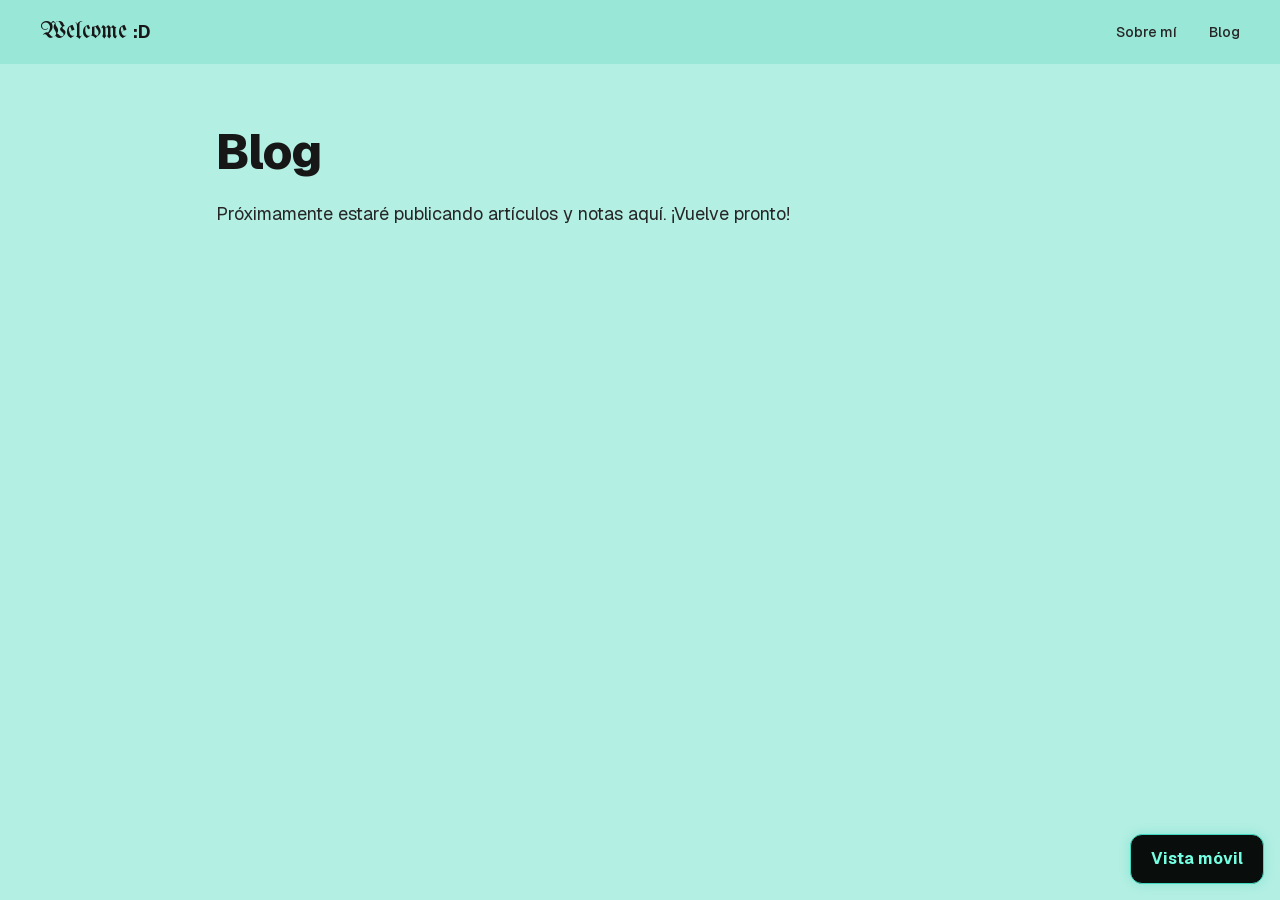
<file: blog.html>
<!DOCTYPE html><html lang="es" class="geist_9c6cb61b-module__8NX9hq__variable unifrakturmaguntia_8bd4409c-module__Z-OPrG__variable bg-page"><head><meta charSet="utf-8"/><meta name="viewport" content="width=device-width"/><link rel="preload" href="/_next/static/media/40a3cd74afdfe30c-s.p.1dczacay52j98.woff2" as="font" crossorigin="" type="font/woff2"/><link rel="preload" href="/_next/static/media/caa3a2e1cccd8315-s.p.0wgildi0cnwt9.woff2" as="font" crossorigin="" type="font/woff2"/><link rel="stylesheet" href="/_next/static/chunks/1yvqm20zkevw1.css" data-precedence="next"/><link rel="preload" as="script" fetchPriority="low" href="/_next/static/chunks/310vm2bl3xxpt.js"/><script src="/_next/static/chunks/19mx3mg6lkumu.js" async=""></script><script src="/_next/static/chunks/08ttfj81-47mu.js" async=""></script><script src="/_next/static/chunks/33lvy7m3xh_8r.js" async=""></script><script src="/_next/static/chunks/turbopack-1oxxg6ndri9p_.js" async=""></script><script src="/_next/static/chunks/0grq7ispwfd-9.js" async="" crossorigin=""></script><script src="/_next/static/chunks/22i43cg4l4-dq.js" async="" crossorigin=""></script><meta name="theme-color" content="white" media="(prefers-color-scheme: light)"/><meta name="theme-color" content="black" media="(prefers-color-scheme: dark)"/><meta name="color-scheme" content="light dark"/><title>xonny</title><meta name="description" content="✦BiEnVeNIIdØS✦ yey! SØy xonny /ᐠ &gt; ˕ &lt;マ Esta PáGina Está hecha con mucho aෆor, espero te guste...&lt;3, si leiste esto te deseo enserio lo mejorrr :3  tambien uso el nick xonnysss porque otras paginas tienen ocupando mi nick :("/><link rel="icon" href="/icon.svg"/><link rel="apple-touch-icon" href="/icon.svg"/><meta name="next-size-adjust" content=""/><script src="/_next/static/chunks/0cz1d0mv5g_q7.js" noModule=""></script></head><body class="font-sans antialiased"><div hidden=""><!--$--><!--/$--></div><main class="relative min-h-screen bg-page text-neutral-900"><header class="absolute inset-x-0 top-0 z-20 bg-page-header/90 backdrop-blur-sm"><div class="mx-auto flex h-16 max-w-[1512px] items-center justify-between px-6 md:px-10"><a class="flex items-center text-neutral-900 transition-opacity hover:opacity-80" href="/"><span class="font-gothic text-2xl">Welcome</span><span class="font-sans text-lg font-bold ml-1.5">:D</span></a><nav class="flex items-center gap-5 md:gap-8 font-medium"><a class="text-sm text-neutral-800 transition-colors hover:text-neutral-950" href="/sobre-mi">Sobre mí</a><a class="text-sm text-neutral-800 transition-colors hover:text-neutral-950" href="/blog">Blog</a></nav></div></header><div class="mx-auto max-w-4xl px-6 pt-32 pb-20"><h1 class="text-4xl font-extrabold tracking-tight md:text-5xl">Blog</h1><p class="mt-6 text-lg text-neutral-800">Próximamente estaré publicando artículos y notas aquí. ¡Vuelve pronto!</p></div></main><!--$--><!--/$--><button type="button" aria-label="Usar vista móvil" aria-pressed="false" class="
        fixed bottom-4 right-4 z-50
        origin-bottom-right
        rounded-xl border border-[#40d9c0]
        bg-black/95 px-5 py-3
        text-base font-bold text-[#75ffe2]
        shadow-[0_0_12px_#40d9c066]
        focus-visible:outline-2
        focus-visible:outline-offset-4
        focus-visible:outline-[#40d9c0]
        [@media(pointer:coarse)]:scale-[3]
      ">Vista móvil</button><script src="/_next/static/chunks/310vm2bl3xxpt.js" id="_R_" async=""></script><script>(self.__next_f=self.__next_f||[]).push([0])</script><script>self.__next_f.push([1,"1:\"$Sreact.fragment\"\n2:I[39756,[\"/_next/static/chunks/0grq7ispwfd-9.js\"],\"default\"]\n3:I[37457,[\"/_next/static/chunks/0grq7ispwfd-9.js\"],\"default\"]\n4:I[18401,[\"/_next/static/chunks/0grq7ispwfd-9.js\"],\"ViewModeToggle\"]\n5:I[22016,[\"/_next/static/chunks/0grq7ispwfd-9.js\",\"/_next/static/chunks/22i43cg4l4-dq.js\"],\"\"]\n6:I[97367,[\"/_next/static/chunks/0grq7ispwfd-9.js\"],\"OutletBoundary\"]\n7:\"$Sreact.suspense\"\na:I[97367,[\"/_next/static/chunks/0grq7ispwfd-9.js\"],\"ViewportBoundary\"]\nc:I[97367,[\"/_next/static/chunks/0grq7ispwfd-9.js\"],\"MetadataBoundary\"]\ne:I[68027,[\"/_next/static/chunks/0grq7ispwfd-9.js\"],\"default\",1]\n:HL[\"/_next/static/chunks/1yvqm20zkevw1.css\",\"style\"]\n:HL[\"/_next/static/media/40a3cd74afdfe30c-s.p.1dczacay52j98.woff2\",\"font\",{\"crossOrigin\":\"\",\"type\":\"font/woff2\"}]\n:HL[\"/_next/static/media/caa3a2e1cccd8315-s.p.0wgildi0cnwt9.woff2\",\"font\",{\"crossOrigin\":\"\",\"type\":\"font/woff2\"}]\n9:X\n0:{\"P\":null,\"c\":[\"\",\"blog\"],\"q\":\"\",\"i\":false,\"f\":[[[\"\",{\"children\":[\"blog\",{\"children\":[\"__PAGE__\",{},\"$undefined\",\"$undefined\",4608]},\"$undefined\",\"$undefined\",4608]},\"$undefined\",\"$undefined\",4624],[[\"$\",\"$1\",\"c\",{\"children\":[[[\"$\",\"link\",\"0\",{\"rel\":\"stylesheet\",\"href\":\"/_next/static/chunks/1yvqm20zkevw1.css\",\"precedence\":\"next\",\"crossOrigin\":\"$undefined\",\"nonce\":\"$undefined\"}],[\"$\",\"script\",\"script-0\",{\"src\":\"/_next/static/chunks/0grq7ispwfd-9.js\",\"async\":true,\"nonce\":\"$undefined\"}]],[\"$\",\"html\",null,{\"lang\":\"es\",\"className\":\"geist_9c6cb61b-module__8NX9hq__variable unifrakturmaguntia_8bd4409c-module__Z-OPrG__variable bg-page\",\"children\":[\"$\",\"body\",null,{\"className\":\"font-sans antialiased\",\"children\":[[\"$\",\"$L2\",null,{\"parallelRouterKey\":\"children\",\"error\":\"$undefined\",\"errorStyles\":\"$undefined\",\"errorScripts\":\"$undefined\",\"template\":[\"$\",\"$L3\",null,{}],\"templateStyles\":\"$undefined\",\"templateScripts\":\"$undefined\",\"notFound\":[[[\"$\",\"title\",null,{\"children\":\"404: This page could not be found.\"}],[\"$\",\"div\",null,{\"style\":{\"fontFamily\":\"system-ui,\\\"Segoe UI\\\",Roboto,Helvetica,Arial,sans-serif,\\\"Apple Color Emoji\\\",\\\"Segoe UI Emoji\\\"\",\"height\":\"100vh\",\"textAlign\":\"center\",\"display\":\"flex\",\"flexDirection\":\"column\",\"alignItems\":\"center\",\"justifyContent\":\"center\"},\"children\":[\"$\",\"div\",null,{\"children\":[[\"$\",\"style\",null,{\"dangerouslySetInnerHTML\":{\"__html\":\"body{color:#000;background:#fff;margin:0}.next-error-h1{border-right:1px solid rgba(0,0,0,.3)}@media (prefers-color-scheme:dark){body{color:#fff;background:#000}.next-error-h1{border-right:1px solid rgba(255,255,255,.3)}}\"}}],[\"$\",\"h1\",null,{\"className\":\"next-error-h1\",\"style\":{\"display\":\"inline-block\",\"margin\":\"0 20px 0 0\",\"padding\":\"0 23px 0 0\",\"fontSize\":24,\"fontWeight\":500,\"verticalAlign\":\"top\",\"lineHeight\":\"49px\"},\"children\":404}],[\"$\",\"div\",null,{\"style\":{\"display\":\"inline-block\"},\"children\":[\"$\",\"h2\",null,{\"style\":{\"fontSize\":14,\"fontWeight\":400,\"lineHeight\":\"49px\",\"margin\":0},\"children\":\"This page could not be found.\"}]}]]}]}]],[]],\"forbidden\":\"$undefined\",\"unauthorized\":\"$undefined\"}],[\"$\",\"$L4\",null,{}]]}]}]]}],{\"children\":[[\"$\",\"$1\",\"c\",{\"children\":[null,[\"$\",\"$L2\",null,{\"parallelRouterKey\":\"children\",\"error\":\"$undefined\",\"errorStyles\":\"$undefined\",\"errorScripts\":\"$undefined\",\"template\":[\"$\",\"$L3\",null,{}],\"templateStyles\":\"$undefined\",\"templateScripts\":\"$undefined\",\"notFound\":\"$undefined\",\"forbidden\":\"$undefined\",\"unauthorized\":\"$undefined\"}]]}],{\"children\":[[\"$\",\"$1\",\"c\",{\"children\":[[\"$\",\"main\",null,{\"className\":\"relative min-h-screen bg-page text-neutral-900\",\"children\":[[\"$\",\"header\",null,{\"className\":\"absolute inset-x-0 top-0 z-20 bg-page-header/90 backdrop-blur-sm\",\"children\":[\"$\",\"div\",null,{\"className\":\"mx-auto flex h-16 max-w-[1512px] items-center justify-between px-6 md:px-10\",\"children\":[[\"$\",\"$L5\",null,{\"href\":\"/\",\"className\":\"flex items-center text-neutral-900 transition-opacity hover:opacity-80\",\"children\":[[\"$\",\"span\",null,{\"className\":\"font-gothic text-2xl\",\"children\":\"Welcome\"}],[\"$\",\"span\",null,{\"className\":\"font-sans text-lg font-bold ml-1.5\",\"children\":\":D\"}]]}],[\"$\",\"nav\",null,{\"className\":\"flex items-center gap-5 md:gap-8 font-medium\",\"children\":[[\"$\",\"$L5\",null,{\"href\":\"/sobre-mi\",\"className\":\"text-sm text-neutral-800 transition-colors hover:text-neutral-950\",\"children\":\"Sobre mí\"}],[\"$\",\"$L5\",null,{\"href\":\"/blog\",\"className\":\"text-sm text-neutral-800 transition-colors hover:text-neutral-950\",\"children\":\"Blog\"}]]}]]}]}],[\"$\",\"div\",null,{\"className\":\"mx-auto max-w-4xl px-6 pt-32 pb-20\",\"children\":[[\"$\",\"h1\",null,{\"className\":\"text-4xl font-extrabold tracking-tight md:text-5xl\",\"children\":\"Blog\"}],[\"$\",\"p\",null,{\"className\":\"mt-6 text-lg text-neutral-800\",\"children\":\"Próximamente estaré publicando artículos y notas aquí. ¡Vuelve pronto!\"}]]}]]}],[[\"$\",\"script\",\"script-0\",{\"src\":\"/_next/static/chunks/22i43cg4l4-dq.js\",\"async\":true,\"nonce\":\"$undefined\"}]],[\"$\",\"$L6\",null,{\"children\":[\"$\",\"$7\",null,{\"name\":\"Next.MetadataOutlet\",\"children\":\"$@8\"}]}]]}],{},null,false,null]},null,false,\"$9\"]},null,false,null],[\"$\",\"$1\",\"h\",{\"children\":[null,[\"$\",\"$La\",null,{\"children\":\"$Lb\"}],[\"$\",\"div\",null,{\"hidden\":true,\"children\":[\"$\",\"$Lc\",null,{\"children\":[\"$\",\"$7\",null,{\"name\":\"Next.Metadata\",\"children\":\"$Ld\"}]}]}],[\"$\",\"meta\",null,{\"name\":\"next-size-adjust\",\"content\":\"\"}]]}],false]],\"m\":\"$undefined\",\"G\":[\"$e\",[[\"$\",\"link\",\"0\",{\"rel\":\"stylesheet\",\"href\":\"/_next/static/chunks/1yvqm20zkevw1.css\",\"precedence\":\"next\",\"crossOrigin\":\"$undefined\",\"nonce\":\"$undefined\"}]]],\"S\":true,\"h\":null,\"r\":\"$undefined\",\"s\":\"$undefined\",\"a\":\"$undefined\",\"l\":\"$undefined\",\"p\":\"$undefined\",\"d\":\"$undefined\",\"b\":\"sEh90K1gGsd-sRKu5Zlfh\"}\n9:C\nb:[[\"$\",\"meta\",\"0\",{\"charSet\":\"utf-8\"}],[\"$\",\"meta\",\"1\",{\"name\":\"viewport\",\"content\":\"width=device-width\"}],[\"$\",\"meta\",\"2\",{\"name\":\"theme-color\",\"content\":\"white\",\"media\":\"(prefers-color-scheme: light)\"}],[\"$\",\"meta\",\"3\",{\"name\":\"theme-color\",\"content\":\"black\",\"media\":\"(prefers-color-scheme: dark)\"}],[\"$\",\"meta\",\"4\",{\"name\":\"color-scheme\",\"content\":\"light dark\"}]]\nf:I[27201,[\"/_next/static/chunks/0grq7ispwfd-9.js\"],\"IconMark\"]\n8:null\nd:[[\"$\",\"title\",\"0\",{\"children\":\"xonny\"}],[\"$\",\"meta\",\"1\",{\"name\":\"description\",\"content\":\"✦BiEnVeNIIdØS✦ yey! SØy xonny /ᐠ \u003e ˕ \u003cマ Esta PáGina Está hecha con mucho aෆor, espero te guste...\u003c3, si leiste esto te deseo enserio lo mejorrr :3  tambien uso el nick xonnysss porque otras paginas tienen ocupando mi nick :(\"}],[\"$\",\"link\",\"2\",{\"rel\":\"icon\",\"href\":\"/icon.svg\"}],[\"$\",\"link\",\"3\",{\"rel\":\"apple-touch-icon\",\"href\":\"/icon.svg\"}],[\"$\",\"$Lf\",\"4\",{}]]\n"])</script></body></html>
</file>
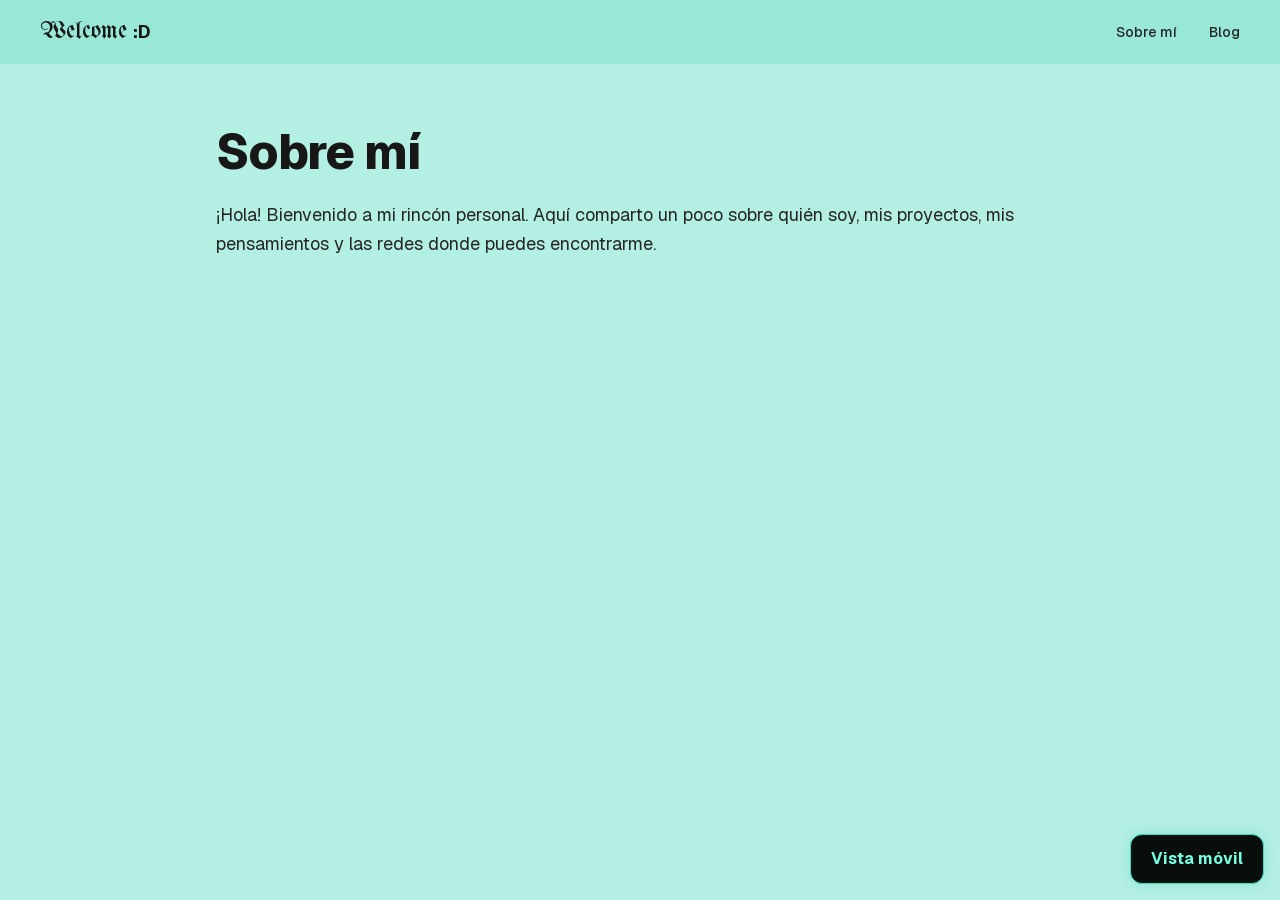
<file: sobre-mi.html>
<!DOCTYPE html><html lang="es" class="geist_9c6cb61b-module__8NX9hq__variable unifrakturmaguntia_8bd4409c-module__Z-OPrG__variable bg-page"><head><meta charSet="utf-8"/><meta name="viewport" content="width=device-width"/><link rel="preload" href="/_next/static/media/40a3cd74afdfe30c-s.p.1dczacay52j98.woff2" as="font" crossorigin="" type="font/woff2"/><link rel="preload" href="/_next/static/media/caa3a2e1cccd8315-s.p.0wgildi0cnwt9.woff2" as="font" crossorigin="" type="font/woff2"/><link rel="stylesheet" href="/_next/static/chunks/1yvqm20zkevw1.css" data-precedence="next"/><link rel="preload" as="script" fetchPriority="low" href="/_next/static/chunks/310vm2bl3xxpt.js"/><script src="/_next/static/chunks/19mx3mg6lkumu.js" async=""></script><script src="/_next/static/chunks/08ttfj81-47mu.js" async=""></script><script src="/_next/static/chunks/33lvy7m3xh_8r.js" async=""></script><script src="/_next/static/chunks/turbopack-1oxxg6ndri9p_.js" async=""></script><script src="/_next/static/chunks/0grq7ispwfd-9.js" async="" crossorigin=""></script><script src="/_next/static/chunks/22i43cg4l4-dq.js" async="" crossorigin=""></script><meta name="theme-color" content="white" media="(prefers-color-scheme: light)"/><meta name="theme-color" content="black" media="(prefers-color-scheme: dark)"/><meta name="color-scheme" content="light dark"/><title>xonny</title><meta name="description" content="✦BiEnVeNIIdØS✦ yey! SØy xonny /ᐠ &gt; ˕ &lt;マ Esta PáGina Está hecha con mucho aෆor, espero te guste...&lt;3, si leiste esto te deseo enserio lo mejorrr :3  tambien uso el nick xonnysss porque otras paginas tienen ocupando mi nick :("/><link rel="icon" href="/icon.svg"/><link rel="apple-touch-icon" href="/icon.svg"/><meta name="next-size-adjust" content=""/><script src="/_next/static/chunks/0cz1d0mv5g_q7.js" noModule=""></script></head><body class="font-sans antialiased"><div hidden=""><!--$--><!--/$--></div><main class="relative min-h-screen bg-page text-neutral-900"><header class="absolute inset-x-0 top-0 z-20 bg-page-header/90 backdrop-blur-sm"><div class="mx-auto flex h-16 max-w-[1512px] items-center justify-between px-6 md:px-10"><a class="flex items-center text-neutral-900 transition-opacity hover:opacity-80" href="/"><span class="font-gothic text-2xl">Welcome</span><span class="font-sans text-lg font-bold ml-1.5">:D</span></a><nav class="flex items-center gap-5 md:gap-8 font-medium"><a class="text-sm text-neutral-800 transition-colors hover:text-neutral-950" href="/sobre-mi">Sobre mí</a><a class="text-sm text-neutral-800 transition-colors hover:text-neutral-950" href="/blog">Blog</a></nav></div></header><div class="mx-auto max-w-4xl px-6 pt-32 pb-20"><h1 class="text-4xl font-extrabold tracking-tight md:text-5xl">Sobre mí</h1><p class="mt-6 text-lg leading-relaxed text-neutral-800">¡Hola! Bienvenido a mi rincón personal. Aquí comparto un poco sobre quién soy, mis proyectos, mis pensamientos y las redes donde puedes encontrarme.</p></div></main><!--$--><!--/$--><button type="button" aria-label="Usar vista móvil" aria-pressed="false" class="
        fixed bottom-4 right-4 z-50
        origin-bottom-right
        rounded-xl border border-[#40d9c0]
        bg-black/95 px-5 py-3
        text-base font-bold text-[#75ffe2]
        shadow-[0_0_12px_#40d9c066]
        focus-visible:outline-2
        focus-visible:outline-offset-4
        focus-visible:outline-[#40d9c0]
        [@media(pointer:coarse)]:scale-[3]
      ">Vista móvil</button><script src="/_next/static/chunks/310vm2bl3xxpt.js" id="_R_" async=""></script><script>(self.__next_f=self.__next_f||[]).push([0])</script><script>self.__next_f.push([1,"1:\"$Sreact.fragment\"\n2:I[39756,[\"/_next/static/chunks/0grq7ispwfd-9.js\"],\"default\"]\n3:I[37457,[\"/_next/static/chunks/0grq7ispwfd-9.js\"],\"default\"]\n4:I[18401,[\"/_next/static/chunks/0grq7ispwfd-9.js\"],\"ViewModeToggle\"]\n5:I[22016,[\"/_next/static/chunks/0grq7ispwfd-9.js\",\"/_next/static/chunks/22i43cg4l4-dq.js\"],\"\"]\n6:I[97367,[\"/_next/static/chunks/0grq7ispwfd-9.js\"],\"OutletBoundary\"]\n7:\"$Sreact.suspense\"\na:I[97367,[\"/_next/static/chunks/0grq7ispwfd-9.js\"],\"ViewportBoundary\"]\nc:I[97367,[\"/_next/static/chunks/0grq7ispwfd-9.js\"],\"MetadataBoundary\"]\ne:I[68027,[\"/_next/static/chunks/0grq7ispwfd-9.js\"],\"default\",1]\n:HL[\"/_next/static/chunks/1yvqm20zkevw1.css\",\"style\"]\n:HL[\"/_next/static/media/40a3cd74afdfe30c-s.p.1dczacay52j98.woff2\",\"font\",{\"crossOrigin\":\"\",\"type\":\"font/woff2\"}]\n:HL[\"/_next/static/media/caa3a2e1cccd8315-s.p.0wgildi0cnwt9.woff2\",\"font\",{\"crossOrigin\":\"\",\"type\":\"font/woff2\"}]\n9:X\n0:{\"P\":null,\"c\":[\"\",\"sobre-mi\"],\"q\":\"\",\"i\":false,\"f\":[[[\"\",{\"children\":[\"sobre-mi\",{\"children\":[\"__PAGE__\",{},\"$undefined\",\"$undefined\",4608]},\"$undefined\",\"$undefined\",4608]},\"$undefined\",\"$undefined\",4624],[[\"$\",\"$1\",\"c\",{\"children\":[[[\"$\",\"link\",\"0\",{\"rel\":\"stylesheet\",\"href\":\"/_next/static/chunks/1yvqm20zkevw1.css\",\"precedence\":\"next\",\"crossOrigin\":\"$undefined\",\"nonce\":\"$undefined\"}],[\"$\",\"script\",\"script-0\",{\"src\":\"/_next/static/chunks/0grq7ispwfd-9.js\",\"async\":true,\"nonce\":\"$undefined\"}]],[\"$\",\"html\",null,{\"lang\":\"es\",\"className\":\"geist_9c6cb61b-module__8NX9hq__variable unifrakturmaguntia_8bd4409c-module__Z-OPrG__variable bg-page\",\"children\":[\"$\",\"body\",null,{\"className\":\"font-sans antialiased\",\"children\":[[\"$\",\"$L2\",null,{\"parallelRouterKey\":\"children\",\"error\":\"$undefined\",\"errorStyles\":\"$undefined\",\"errorScripts\":\"$undefined\",\"template\":[\"$\",\"$L3\",null,{}],\"templateStyles\":\"$undefined\",\"templateScripts\":\"$undefined\",\"notFound\":[[[\"$\",\"title\",null,{\"children\":\"404: This page could not be found.\"}],[\"$\",\"div\",null,{\"style\":{\"fontFamily\":\"system-ui,\\\"Segoe UI\\\",Roboto,Helvetica,Arial,sans-serif,\\\"Apple Color Emoji\\\",\\\"Segoe UI Emoji\\\"\",\"height\":\"100vh\",\"textAlign\":\"center\",\"display\":\"flex\",\"flexDirection\":\"column\",\"alignItems\":\"center\",\"justifyContent\":\"center\"},\"children\":[\"$\",\"div\",null,{\"children\":[[\"$\",\"style\",null,{\"dangerouslySetInnerHTML\":{\"__html\":\"body{color:#000;background:#fff;margin:0}.next-error-h1{border-right:1px solid rgba(0,0,0,.3)}@media (prefers-color-scheme:dark){body{color:#fff;background:#000}.next-error-h1{border-right:1px solid rgba(255,255,255,.3)}}\"}}],[\"$\",\"h1\",null,{\"className\":\"next-error-h1\",\"style\":{\"display\":\"inline-block\",\"margin\":\"0 20px 0 0\",\"padding\":\"0 23px 0 0\",\"fontSize\":24,\"fontWeight\":500,\"verticalAlign\":\"top\",\"lineHeight\":\"49px\"},\"children\":404}],[\"$\",\"div\",null,{\"style\":{\"display\":\"inline-block\"},\"children\":[\"$\",\"h2\",null,{\"style\":{\"fontSize\":14,\"fontWeight\":400,\"lineHeight\":\"49px\",\"margin\":0},\"children\":\"This page could not be found.\"}]}]]}]}]],[]],\"forbidden\":\"$undefined\",\"unauthorized\":\"$undefined\"}],[\"$\",\"$L4\",null,{}]]}]}]]}],{\"children\":[[\"$\",\"$1\",\"c\",{\"children\":[null,[\"$\",\"$L2\",null,{\"parallelRouterKey\":\"children\",\"error\":\"$undefined\",\"errorStyles\":\"$undefined\",\"errorScripts\":\"$undefined\",\"template\":[\"$\",\"$L3\",null,{}],\"templateStyles\":\"$undefined\",\"templateScripts\":\"$undefined\",\"notFound\":\"$undefined\",\"forbidden\":\"$undefined\",\"unauthorized\":\"$undefined\"}]]}],{\"children\":[[\"$\",\"$1\",\"c\",{\"children\":[[\"$\",\"main\",null,{\"className\":\"relative min-h-screen bg-page text-neutral-900\",\"children\":[[\"$\",\"header\",null,{\"className\":\"absolute inset-x-0 top-0 z-20 bg-page-header/90 backdrop-blur-sm\",\"children\":[\"$\",\"div\",null,{\"className\":\"mx-auto flex h-16 max-w-[1512px] items-center justify-between px-6 md:px-10\",\"children\":[[\"$\",\"$L5\",null,{\"href\":\"/\",\"className\":\"flex items-center text-neutral-900 transition-opacity hover:opacity-80\",\"children\":[[\"$\",\"span\",null,{\"className\":\"font-gothic text-2xl\",\"children\":\"Welcome\"}],[\"$\",\"span\",null,{\"className\":\"font-sans text-lg font-bold ml-1.5\",\"children\":\":D\"}]]}],[\"$\",\"nav\",null,{\"className\":\"flex items-center gap-5 md:gap-8 font-medium\",\"children\":[[\"$\",\"$L5\",null,{\"href\":\"/sobre-mi\",\"className\":\"text-sm text-neutral-800 transition-colors hover:text-neutral-950\",\"children\":\"Sobre mí\"}],[\"$\",\"$L5\",null,{\"href\":\"/blog\",\"className\":\"text-sm text-neutral-800 transition-colors hover:text-neutral-950\",\"children\":\"Blog\"}]]}]]}]}],[\"$\",\"div\",null,{\"className\":\"mx-auto max-w-4xl px-6 pt-32 pb-20\",\"children\":[[\"$\",\"h1\",null,{\"className\":\"text-4xl font-extrabold tracking-tight md:text-5xl\",\"children\":\"Sobre mí\"}],[\"$\",\"p\",null,{\"className\":\"mt-6 text-lg leading-relaxed text-neutral-800\",\"children\":\"¡Hola! Bienvenido a mi rincón personal. Aquí comparto un poco sobre quién soy, mis proyectos, mis pensamientos y las redes donde puedes encontrarme.\"}]]}]]}],[[\"$\",\"script\",\"script-0\",{\"src\":\"/_next/static/chunks/22i43cg4l4-dq.js\",\"async\":true,\"nonce\":\"$undefined\"}]],[\"$\",\"$L6\",null,{\"children\":[\"$\",\"$7\",null,{\"name\":\"Next.MetadataOutlet\",\"children\":\"$@8\"}]}]]}],{},null,false,null]},null,false,\"$9\"]},null,false,null],[\"$\",\"$1\",\"h\",{\"children\":[null,[\"$\",\"$La\",null,{\"children\":\"$Lb\"}],[\"$\",\"div\",null,{\"hidden\":true,\"children\":[\"$\",\"$Lc\",null,{\"children\":[\"$\",\"$7\",null,{\"name\":\"Next.Metadata\",\"children\":\"$Ld\"}]}]}],[\"$\",\"meta\",null,{\"name\":\"next-size-adjust\",\"content\":\"\"}]]}],false]],\"m\":\"$undefined\",\"G\":[\"$e\",[[\"$\",\"link\",\"0\",{\"rel\":\"stylesheet\",\"href\":\"/_next/static/chunks/1yvqm20zkevw1.css\",\"precedence\":\"next\",\"crossOrigin\":\"$undefined\",\"nonce\":\"$undefined\"}]]],\"S\":true,\"h\":null,\"r\":\"$undefined\",\"s\":\"$undefined\",\"a\":\"$undefined\",\"l\":\"$undefined\",\"p\":\"$undefined\",\"d\":\"$undefined\",\"b\":\"sEh90K1gGsd-sRKu5Zlfh\"}\n9:C\nb:[[\"$\",\"meta\",\"0\",{\"charSet\":\"utf-8\"}],[\"$\",\"meta\",\"1\",{\"name\":\"viewport\",\"content\":\"width=device-width\"}],[\"$\",\"meta\",\"2\",{\"name\":\"theme-color\",\"content\":\"white\",\"media\":\"(prefers-color-scheme: light)\"}],[\"$\",\"meta\",\"3\",{\"name\":\"theme-color\",\"content\":\"black\",\"media\":\"(prefers-color-scheme: dark)\"}],[\"$\",\"meta\",\"4\",{\"name\":\"color-scheme\",\"content\":\"light dark\"}]]\nf:I[27201,[\"/_next/static/chunks/0grq7ispwfd-9.js\"],\"IconMark\"]\n8:null\nd:[[\"$\",\"title\",\"0\",{\"children\":\"xonny\"}],[\"$\",\"meta\",\"1\",{\"name\":\"description\",\"content\":\"✦BiEnVeNIIdØS✦ yey! SØy xonny /ᐠ \u003e ˕ \u003cマ Esta PáGina Está hecha con mucho aෆor, espero te guste...\u003c3, si leiste esto te deseo enserio lo mejorrr :3  tambien uso el nick xonnysss porque otras paginas tienen ocupando mi nick :(\"}],[\"$\",\"link\",\"2\",{\"rel\":\"icon\",\"href\":\"/icon.svg\"}],[\"$\",\"link\",\"3\",{\"rel\":\"apple-touch-icon\",\"href\":\"/icon.svg\"}],[\"$\",\"$Lf\",\"4\",{}]]\n"])</script></body></html>
</file>
<file: _next/static/chunks/1yvqm20zkevw1.css>
@font-face{font-family:Geist;font-style:normal;font-weight:100 900;font-display:swap;src:url(../media/fef07dbb0973bf53-s.3p2_lha1f2xer.woff2)format("woff2");unicode-range:U+460-52F,U+1C80-1C8A,U+20B4,U+2DE0-2DFF,U+A640-A69F,U+FE2E-FE2F}@font-face{font-family:Geist;font-style:normal;font-weight:100 900;font-display:swap;src:url(../media/8a480f0b521d4e75-s.1qq4vpdcun5oj.woff2)format("woff2");unicode-range:U+301,U+400-45F,U+490-491,U+4B0-4B1,U+2116}@font-face{font-family:Geist;font-style:normal;font-weight:100 900;font-display:swap;src:url(../media/53b9e256198e5412-s.390ncx5urfkfu.woff2)format("woff2");unicode-range:U+102-103,U+110-111,U+128-129,U+168-169,U+1A0-1A1,U+1AF-1B0,U+300-301,U+303-304,U+308-309,U+323,U+329,U+1EA0-1EF9,U+20AB}@font-face{font-family:Geist;font-style:normal;font-weight:100 900;font-display:swap;src:url(../media/7178b3e590c64307-s.21jp631_3pja2.woff2)format("woff2");unicode-range:U+100-2BA,U+2BD-2C5,U+2C7-2CC,U+2CE-2D7,U+2DD-2FF,U+304,U+308,U+329,U+1D00-1DBF,U+1E00-1E9F,U+1EF2-1EFF,U+2020,U+20A0-20AB,U+20AD-20C4,U+2113,U+2C60-2C7F,U+A720-A7FF}@font-face{font-family:Geist;font-style:normal;font-weight:100 900;font-display:swap;src:url(../media/caa3a2e1cccd8315-s.p.0wgildi0cnwt9.woff2)format("woff2");unicode-range:U+??,U+131,U+152-153,U+2BB-2BC,U+2C6,U+2DA,U+2DC,U+304,U+308,U+329,U+2000-206F,U+20AC,U+2122,U+2191,U+2193,U+2212,U+2215,U+FEFF,U+FFFD}@font-face{font-family:Geist Fallback;src:local(Arial);ascent-override:95.94%;descent-override:28.16%;line-gap-override:0.0%;size-adjust:104.76%}.geist_9c6cb61b-module__8NX9hq__className{font-family:Geist,Geist Fallback;font-style:normal}.geist_9c6cb61b-module__8NX9hq__variable{--font-geist:"Geist", "Geist Fallback"}
@font-face{font-family:UnifrakturMaguntia;font-style:normal;font-weight:400;font-display:swap;src:url(../media/40a3cd74afdfe30c-s.p.1dczacay52j98.woff2)format("woff2");unicode-range:U+??,U+131,U+152-153,U+2BB-2BC,U+2C6,U+2DA,U+2DC,U+304,U+308,U+329,U+2000-206F,U+20AC,U+2122,U+2191,U+2193,U+2212,U+2215,U+FEFF,U+FFFD}@font-face{font-family:UnifrakturMaguntia Fallback;src:local(Arial);ascent-override:88.12%;descent-override:28.13%;line-gap-override:0.0%;size-adjust:89.05%}.unifrakturmaguntia_8bd4409c-module__Z-OPrG__className{font-family:UnifrakturMaguntia,UnifrakturMaguntia Fallback;font-style:normal;font-weight:400}.unifrakturmaguntia_8bd4409c-module__Z-OPrG__variable{--font-gothic:"UnifrakturMaguntia", "UnifrakturMaguntia Fallback"}
@layer properties{@supports (((-webkit-hyphens:none)) and (not (margin-trim:inline))) or ((-moz-orient:inline) and (not (color:rgb(from red r g b)))){*,:before,:after,::backdrop{--tw-border-style:solid;--tw-leading:initial;--tw-font-weight:initial;--tw-tracking:initial;--tw-shadow:0 0 #0000;--tw-shadow-color:initial;--tw-shadow-alpha:100%;--tw-inset-shadow:0 0 #0000;--tw-inset-shadow-color:initial;--tw-inset-shadow-alpha:100%;--tw-ring-color:initial;--tw-ring-shadow:0 0 #0000;--tw-inset-ring-color:initial;--tw-inset-ring-shadow:0 0 #0000;--tw-ring-inset:initial;--tw-ring-offset-width:0px;--tw-ring-offset-color:#fff;--tw-ring-offset-shadow:0 0 #0000;--tw-blur:initial;--tw-brightness:initial;--tw-contrast:initial;--tw-grayscale:initial;--tw-hue-rotate:initial;--tw-invert:initial;--tw-opacity:initial;--tw-saturate:initial;--tw-sepia:initial;--tw-drop-shadow:initial;--tw-drop-shadow-color:initial;--tw-drop-shadow-alpha:100%;--tw-drop-shadow-size:initial;--tw-backdrop-blur:initial;--tw-backdrop-brightness:initial;--tw-backdrop-contrast:initial;--tw-backdrop-grayscale:initial;--tw-backdrop-hue-rotate:initial;--tw-backdrop-invert:initial;--tw-backdrop-opacity:initial;--tw-backdrop-saturate:initial;--tw-backdrop-sepia:initial;--tw-outline-style:solid;--tw-animation-delay:0s;--tw-animation-direction:normal;--tw-animation-duration:initial;--tw-animation-fill-mode:none;--tw-animation-iteration-count:1;--tw-enter-blur:0;--tw-enter-opacity:1;--tw-enter-rotate:0;--tw-enter-scale:1;--tw-enter-translate-x:0;--tw-enter-translate-y:0;--tw-exit-blur:0;--tw-exit-opacity:1;--tw-exit-rotate:0;--tw-exit-scale:1;--tw-exit-translate-x:0;--tw-exit-translate-y:0}}}@layer theme{:root,:host{--font-mono:ui-monospace, SFMono-Regular, Menlo, Monaco, Consolas, "Liberation Mono", "Courier New", monospace;--color-neutral-800:#262626;--color-neutral-900:#171717;--color-neutral-950:#0a0a0a;--color-black:#000;--color-white:#fff;--spacing:.25rem;--container-4xl:56rem;--container-7xl:80rem;--text-sm:.875rem;--text-sm--line-height:calc(1.25 / .875);--text-base:1rem;--text-base--line-height:calc(1.5 / 1);--text-lg:1.125rem;--text-lg--line-height:calc(1.75 / 1.125);--text-xl:1.25rem;--text-xl--line-height:calc(1.75 / 1.25);--text-2xl:1.5rem;--text-2xl--line-height:calc(2 / 1.5);--text-4xl:2.25rem;--text-4xl--line-height:calc(2.5 / 2.25);--text-5xl:3rem;--text-5xl--line-height:1;--font-weight-medium:500;--font-weight-semibold:600;--font-weight-bold:700;--font-weight-extrabold:800;--tracking-tight:-.025em;--leading-tight:1.25;--leading-snug:1.375;--leading-relaxed:1.625;--radius-xl:.75rem;--radius-2xl:1rem;--blur-sm:8px;--default-transition-duration:.15s;--default-transition-timing-function:cubic-bezier(.4, 0, .2, 1);--default-font-family:var(--font-geist), ui-sans-serif, system-ui, sans-serif;--default-mono-font-family:var(--font-mono);--font-gothic:var(--font-gothic), "UnifrakturMaguntia", serif}@supports (color:lab(0% 0 0)){:root,:host{--color-neutral-800:lab(15.204% 0 -.00000596046);--color-neutral-900:lab(7.78201% -.0000149012 0);--color-neutral-950:lab(2.75381% 0 0)}}}@layer base{*,:after,:before,::backdrop{box-sizing:border-box;border:0 solid;margin:0;padding:0}::file-selector-button{box-sizing:border-box;border:0 solid;margin:0;padding:0}html,:host{-webkit-text-size-adjust:100%;tab-size:4;line-height:1.5;font-family:var(--default-font-family,-apple-system, BlinkMacSystemFont, "Segoe UI", Roboto, "Helvetica Neue", "Noto Sans", Arial, sans-serif, "Apple Color Emoji", "Segoe UI Emoji", "Segoe UI Symbol", "Noto Color Emoji");font-feature-settings:var(--default-font-feature-settings,normal);font-variation-settings:var(--default-font-variation-settings,normal);-webkit-tap-highlight-color:transparent}hr{height:0;color:inherit;border-top-width:1px}abbr:where([title]){-webkit-text-decoration:underline dotted;text-decoration:underline dotted}h1,h2,h3,h4,h5,h6{font-size:inherit;font-weight:inherit}a{color:inherit;-webkit-text-decoration:inherit;-webkit-text-decoration:inherit;-webkit-text-decoration:inherit;-webkit-text-decoration:inherit;text-decoration:inherit}b,strong{font-weight:bolder}code,kbd,samp,pre{font-family:var(--default-mono-font-family,ui-monospace, SFMono-Regular, Menlo, Monaco, Consolas, "Liberation Mono", "Courier New", monospace);font-feature-settings:var(--default-mono-font-feature-settings,normal);font-variation-settings:var(--default-mono-font-variation-settings,normal);font-size:1em}small{font-size:80%}sub,sup{vertical-align:baseline;font-size:75%;line-height:0;position:relative}sub{bottom:-.25em}sup{top:-.5em}table{text-indent:0;border-color:inherit;border-collapse:collapse}:-moz-focusring:where(:not(iframe)){outline:auto}progress{vertical-align:baseline}summary{display:list-item}ol,ul,menu{list-style:none}img,svg,video,canvas,audio,iframe,embed,object{vertical-align:middle;display:block}img,video{max-width:100%;height:auto}button,input,select,optgroup,textarea{font:inherit;font-feature-settings:inherit;font-variation-settings:inherit;letter-spacing:inherit;color:inherit;opacity:1;background-color:#0000;border-radius:0}::file-selector-button{font:inherit;font-feature-settings:inherit;font-variation-settings:inherit;letter-spacing:inherit;color:inherit;opacity:1;background-color:#0000;border-radius:0}:where(select:is([multiple],[size])) optgroup{font-weight:bolder}:where(select:is([multiple],[size])) optgroup option{padding-inline-start:20px}::file-selector-button{margin-inline-end:4px}::placeholder{opacity:1}@supports (not ((-webkit-appearance:-apple-pay-button))) or (contain-intrinsic-size:1px){::placeholder{color:currentColor}@supports (color:color-mix(in lab, red, red)){::placeholder{color:color-mix(in oklab, currentcolor 50%, transparent)}}}textarea{resize:vertical}::-webkit-search-decoration{-webkit-appearance:none}::-webkit-date-and-time-value{min-height:1lh;text-align:inherit}::-webkit-datetime-edit{display:inline-flex}::-webkit-datetime-edit-fields-wrapper{padding:0}::-webkit-datetime-edit{padding-block:0}::-webkit-datetime-edit-year-field{padding-block:0}::-webkit-datetime-edit-month-field{padding-block:0}::-webkit-datetime-edit-day-field{padding-block:0}::-webkit-datetime-edit-hour-field{padding-block:0}::-webkit-datetime-edit-minute-field{padding-block:0}::-webkit-datetime-edit-second-field{padding-block:0}::-webkit-datetime-edit-millisecond-field{padding-block:0}::-webkit-datetime-edit-meridiem-field{padding-block:0}::-webkit-calendar-picker-indicator{line-height:1}:-moz-ui-invalid{box-shadow:none}button,input:where([type=button],[type=reset],[type=submit]){appearance:button}::file-selector-button{appearance:button}::-webkit-inner-spin-button{height:auto}::-webkit-outer-spin-button{height:auto}[hidden]:where(:not([hidden=until-found])){display:none!important}body{color:var(--color-neutral-900);background-color:#b4efe3}}@layer components;@layer utilities{.pointer-events-none{pointer-events:none}.absolute{position:absolute}.fixed{position:fixed}.relative{position:relative}.inset-0{inset:0}.inset-x-0{inset-inline:0}.top-0{top:0}.right-4{right:calc(var(--spacing) * 4)}.bottom-4{bottom:calc(var(--spacing) * 4)}.z-10{z-index:10}.z-20{z-index:20}.z-50{z-index:50}.z-\[15\]{z-index:15}.order-1{order:1}.order-2{order:2}.order-3{order:3}.mx-auto{margin-inline:auto}.mt-2{margin-top:calc(var(--spacing) * 2)}.mt-6{margin-top:calc(var(--spacing) * 6)}.mt-10{margin-top:calc(var(--spacing) * 10)}.mb-1{margin-bottom:var(--spacing)}.mb-4{margin-bottom:calc(var(--spacing) * 4)}.ml-1\.5{margin-left:calc(var(--spacing) * 1.5)}.block{display:block}.contents{display:contents}.flex{display:flex}.grid{display:grid}.size-5{width:calc(var(--spacing) * 5);height:calc(var(--spacing) * 5)}.size-12{width:calc(var(--spacing) * 12);height:calc(var(--spacing) * 12)}.h-16{height:calc(var(--spacing) * 16)}.h-auto{height:auto}.h-full{height:100%}.min-h-\[820px\]{min-height:820px}.min-h-\[900px\]{min-height:900px}.min-h-screen{min-height:100vh}.w-\[175px\]{width:175px}.w-\[180px\]{width:180px}.w-full{width:100%}.max-w-4xl{max-width:var(--container-4xl)}.max-w-7xl{max-width:var(--container-7xl)}.max-w-\[340px\]{max-width:340px}.max-w-\[1512px\]{max-width:1512px}.max-w-full{max-width:100%}.min-w-0{min-width:0}.shrink-0{flex-shrink:0}.origin-bottom-right{transform-origin:100% 100%}.resize{resize:both}.grid-cols-1{grid-template-columns:repeat(1,minmax(0,1fr))}.flex-col{flex-direction:column}.items-center{align-items:center}.justify-between{justify-content:space-between}.justify-center{justify-content:center}.gap-2{gap:calc(var(--spacing) * 2)}.gap-3{gap:calc(var(--spacing) * 3)}.gap-4{gap:calc(var(--spacing) * 4)}.gap-5{gap:calc(var(--spacing) * 5)}.gap-6{gap:calc(var(--spacing) * 6)}.overflow-hidden{overflow:hidden}.rounded{border-radius:.25rem}.rounded-2xl{border-radius:var(--radius-2xl)}.rounded-xl{border-radius:var(--radius-xl)}.border{border-style:var(--tw-border-style);border-width:1px}.border-\[\#40d9c0\]{border-color:#40d9c0}.bg-\[\#3fd8c0\]{background-color:#3fd8c0}.bg-\[\#7cf0d8\]\/25{background-color:#7cf0d840;background-color:lab(87.5406% -38.8643 .91809/.25)}.bg-black\/90{background-color:#000000e6}@supports (color:color-mix(in lab, red, red)){.bg-black\/90{background-color:color-mix(in oklab, var(--color-black) 90%, transparent)}}.bg-black\/92{background-color:#000000eb}@supports (color:color-mix(in lab, red, red)){.bg-black\/92{background-color:color-mix(in oklab, var(--color-black) 92%, transparent)}}.bg-black\/95{background-color:#000000f2}@supports (color:color-mix(in lab, red, red)){.bg-black\/95{background-color:color-mix(in oklab, var(--color-black) 95%, transparent)}}.bg-page{background-color:#b4efe3}.bg-page-header\/90{background-color:#96e6d5e6;background-color:lab(85.7792% -28.3732 .116503/.9)}.bg-social-btn\/85{background-color:#1a2321d9;background-color:lab(12.7782% -4.57615 -.0487655/.85)}.object-cover{object-fit:cover}.object-center{object-position:center}.p-3{padding:calc(var(--spacing) * 3)}.p-5{padding:calc(var(--spacing) * 5)}.px-5{padding-inline:calc(var(--spacing) * 5)}.px-6{padding-inline:calc(var(--spacing) * 6)}.py-2{padding-block:calc(var(--spacing) * 2)}.py-3{padding-block:calc(var(--spacing) * 3)}.py-4{padding-block:calc(var(--spacing) * 4)}.pt-28{padding-top:calc(var(--spacing) * 28)}.pt-32{padding-top:calc(var(--spacing) * 32)}.pb-12{padding-bottom:calc(var(--spacing) * 12)}.pb-20{padding-bottom:calc(var(--spacing) * 20)}.text-center{text-align:center}.font-gothic{font-family:var(--font-gothic), "UnifrakturMaguntia", serif}.font-sans{font-family:var(--font-geist), ui-sans-serif, system-ui, sans-serif}.text-2xl{font-size:var(--text-2xl);line-height:var(--tw-leading,var(--text-2xl--line-height))}.text-4xl{font-size:var(--text-4xl);line-height:var(--tw-leading,var(--text-4xl--line-height))}.text-base{font-size:var(--text-base);line-height:var(--tw-leading,var(--text-base--line-height))}.text-lg{font-size:var(--text-lg);line-height:var(--tw-leading,var(--text-lg--line-height))}.text-sm{font-size:var(--text-sm);line-height:var(--tw-leading,var(--text-sm--line-height))}.text-xl{font-size:var(--text-xl);line-height:var(--tw-leading,var(--text-xl--line-height))}.leading-relaxed{--tw-leading:var(--leading-relaxed);line-height:var(--leading-relaxed)}.leading-snug{--tw-leading:var(--leading-snug);line-height:var(--leading-snug)}.leading-tight{--tw-leading:var(--leading-tight);line-height:var(--leading-tight)}.font-bold{--tw-font-weight:var(--font-weight-bold);font-weight:var(--font-weight-bold)}.font-extrabold{--tw-font-weight:var(--font-weight-extrabold);font-weight:var(--font-weight-extrabold)}.font-medium{--tw-font-weight:var(--font-weight-medium);font-weight:var(--font-weight-medium)}.font-semibold{--tw-font-weight:var(--font-weight-semibold);font-weight:var(--font-weight-semibold)}.tracking-tight{--tw-tracking:var(--tracking-tight);letter-spacing:var(--tracking-tight)}.text-balance{text-wrap:balance}.text-\[\#40d9c0\]{color:#40d9c0}.text-\[\#75ffe2\]{color:#75ffe2}.text-neutral-800{color:var(--color-neutral-800)}.text-neutral-900{color:var(--color-neutral-900)}.text-social-icon{color:#12eecb}.text-white{color:var(--color-white)}.antialiased{-webkit-font-smoothing:antialiased;-moz-osx-font-smoothing:grayscale}.mix-blend-color{mix-blend-mode:color}.shadow-\[0_0_12px_\#40d9c066\]{--tw-shadow:0 0 12px var(--tw-shadow-color,#40d9c066);box-shadow:var(--tw-inset-shadow), var(--tw-inset-ring-shadow), var(--tw-ring-offset-shadow), var(--tw-ring-shadow), var(--tw-shadow)}.shadow-lg{--tw-shadow:0 10px 15px -3px var(--tw-shadow-color,#0000001a), 0 4px 6px -4px var(--tw-shadow-color,#0000001a);box-shadow:var(--tw-inset-shadow), var(--tw-inset-ring-shadow), var(--tw-ring-offset-shadow), var(--tw-ring-shadow), var(--tw-shadow)}.grayscale{--tw-grayscale:grayscale(100%);filter:var(--tw-blur,) var(--tw-brightness,) var(--tw-contrast,) var(--tw-grayscale,) var(--tw-hue-rotate,) var(--tw-invert,) var(--tw-saturate,) var(--tw-sepia,) var(--tw-drop-shadow,)}.backdrop-blur-sm{--tw-backdrop-blur:blur(var(--blur-sm));-webkit-backdrop-filter:var(--tw-backdrop-blur,) var(--tw-backdrop-brightness,) var(--tw-backdrop-contrast,) var(--tw-backdrop-grayscale,) var(--tw-backdrop-hue-rotate,) var(--tw-backdrop-invert,) var(--tw-backdrop-opacity,) var(--tw-backdrop-saturate,) var(--tw-backdrop-sepia,);backdrop-filter:var(--tw-backdrop-blur,) var(--tw-backdrop-brightness,) var(--tw-backdrop-contrast,) var(--tw-backdrop-grayscale,) var(--tw-backdrop-hue-rotate,) var(--tw-backdrop-invert,) var(--tw-backdrop-opacity,) var(--tw-backdrop-saturate,) var(--tw-backdrop-sepia,)}.transition{transition-property:color,background-color,border-color,outline-color,text-decoration-color,fill,stroke,--tw-gradient-from,--tw-gradient-via,--tw-gradient-to,opacity,box-shadow,transform,translate,scale,rotate,filter,-webkit-backdrop-filter,backdrop-filter,display,content-visibility,overlay,pointer-events;transition-timing-function:var(--tw-ease,var(--default-transition-timing-function));transition-duration:var(--tw-duration,var(--default-transition-duration))}.transition-colors{transition-property:color,background-color,border-color,outline-color,text-decoration-color,fill,stroke,--tw-gradient-from,--tw-gradient-via,--tw-gradient-to;transition-timing-function:var(--tw-ease,var(--default-transition-timing-function));transition-duration:var(--tw-duration,var(--default-transition-duration))}.transition-opacity{transition-property:opacity;transition-timing-function:var(--tw-ease,var(--default-transition-timing-function));transition-duration:var(--tw-duration,var(--default-transition-duration))}.\[text-shadow\:0_0_8px_rgb\(64_217_192\/55\%\)\]{text-shadow:0 0 8px #40d9c08c}@media (hover:hover){.hover\:bg-social-btn:hover{background-color:#1a2321}.hover\:bg-white\/10:hover{background-color:#ffffff1a}@supports (color:color-mix(in lab, red, red)){.hover\:bg-white\/10:hover{background-color:color-mix(in oklab, var(--color-white) 10%, transparent)}}.hover\:text-neutral-950:hover{color:var(--color-neutral-950)}.hover\:opacity-80:hover{opacity:.8}}.focus-visible\:outline-2:focus-visible{outline-style:var(--tw-outline-style);outline-width:2px}.focus-visible\:outline-offset-4:focus-visible{outline-offset:4px}.focus-visible\:outline-\[\#40d9c0\]:focus-visible{outline-color:#40d9c0}@media (min-width:48rem){.md\:min-h-\[960px\]{min-height:960px}.md\:min-h-\[1400px\]{min-height:1400px}.md\:gap-8{gap:calc(var(--spacing) * 8)}.md\:px-10{padding-inline:calc(var(--spacing) * 10)}.md\:text-5xl{font-size:var(--text-5xl);line-height:var(--tw-leading,var(--text-5xl--line-height))}}@media (min-width:64rem){.lg\:order-1{order:1}.lg\:order-2{order:2}.lg\:grid-cols-\[220px_minmax\(0\,1fr\)_220px\]{grid-template-columns:220px minmax(0,1fr) 220px}}@media (pointer:coarse){.\[\@media\(pointer\:coarse\)\]\:scale-\[3\]{scale:3}}}@property --tw-animation-delay{syntax:"*";inherits:false;initial-value:0s}@property --tw-animation-direction{syntax:"*";inherits:false;initial-value:normal}@property --tw-animation-duration{syntax:"*";inherits:false}@property --tw-animation-fill-mode{syntax:"*";inherits:false;initial-value:none}@property --tw-animation-iteration-count{syntax:"*";inherits:false;initial-value:1}@property --tw-enter-blur{syntax:"*";inherits:false;initial-value:0}@property --tw-enter-opacity{syntax:"*";inherits:false;initial-value:1}@property --tw-enter-rotate{syntax:"*";inherits:false;initial-value:0}@property --tw-enter-scale{syntax:"*";inherits:false;initial-value:1}@property --tw-enter-translate-x{syntax:"*";inherits:false;initial-value:0}@property --tw-enter-translate-y{syntax:"*";inherits:false;initial-value:0}@property --tw-exit-blur{syntax:"*";inherits:false;initial-value:0}@property --tw-exit-opacity{syntax:"*";inherits:false;initial-value:1}@property --tw-exit-rotate{syntax:"*";inherits:false;initial-value:0}@property --tw-exit-scale{syntax:"*";inherits:false;initial-value:1}@property --tw-exit-translate-x{syntax:"*";inherits:false;initial-value:0}@property --tw-exit-translate-y{syntax:"*";inherits:false;initial-value:0}:root{--lightningcss-light:initial;--lightningcss-dark: ;color-scheme:light}.last-updated-card{text-shadow:0 0 8px #40d9c08c;margin-top:.5rem;padding:1rem .75rem}.last-updated-card,.ranking-card{isolation:isolate;color:#75ffe2;background:#031412e6;border:1px solid #40d9c0;border-radius:1rem;position:relative;box-shadow:0 0 8px #40d9c073,0 0 22px #40d9c02e,inset 0 0 12px #40d9c01a}.last-updated-heading{align-items:center;gap:.5rem;margin-bottom:1rem;font-size:.875rem;font-weight:700;line-height:1.4;display:flex}.last-updated-icon{flex:none;justify-content:center;align-items:center;width:1.5rem;height:1.5rem;font-size:1.75rem;line-height:1;animation:5s linear infinite last-updated-spin;display:inline-flex}.last-updated-date{gap:.5rem;font-size:1rem;font-weight:600;line-height:1.5;display:grid}.last-updated-zone,.last-updated-preview{color:#a2f5e6;font-size:.875rem;font-weight:400;line-height:1.5}@keyframes last-updated-spin{to{transform:rotate(360deg)}}@media (prefers-reduced-motion:reduce){.last-updated-icon{animation:none}}.last-updated-label{flex:1;min-width:0}.last-updated-cat{color:#75ffe2;filter:drop-shadow(0 0 3px #40d9c08c);flex:none;width:2rem;height:2rem;overflow:visible}.cat-sleep-z{animation:3s ease-in-out infinite cat-sleep-float}.cat-sleep-z-two{animation-delay:-2s}.cat-sleep-z-three{animation-delay:-1s}@keyframes cat-sleep-float{0%{opacity:0;transform:translateY(2px)}25%,55%{opacity:1}to{opacity:0;transform:translateY(-4px)}}@media (prefers-reduced-motion:reduce){.cat-sleep-z{opacity:1;animation:none}}:is(.last-updated-card,.ranking-card):after{content:"";mix-blend-mode:screen;pointer-events:none;z-index:1;-webkit-mask-composite:xor;-webkit-mask-composite:xor;-webkit-mask-source-type:auto,auto;-webkit-mask-composite:xor;-webkit-mask-source-type:auto,auto;background:url(/update-sparkles.gif) 50%/180px 180px;border-radius:calc(1rem + 8px);padding:16px;position:absolute;inset:-8px;-webkit-mask-image:linear-gradient(#fff 0 0),linear-gradient(#fff 0 0);mask-image:linear-gradient(#fff 0 0),linear-gradient(#fff 0 0);-webkit-mask-position:0 0,0 0;mask-position:0 0,0 0;-webkit-mask-size:auto,auto;mask-size:auto,auto;-webkit-mask-repeat:repeat,repeat;mask-repeat:repeat,repeat;-webkit-mask-clip:content-box,border-box;mask-clip:content-box,border-box;-webkit-mask-origin:content-box,border-box;mask-origin:content-box,border-box;-webkit-mask-composite:xor;mask-composite:exclude;-webkit-mask-source-type:auto,auto;mask-mode:match-source,match-source}@media (prefers-reduced-motion:reduce){:is(.last-updated-card,.ranking-card):after{display:none}}@property --tw-border-style{syntax:"*";inherits:false;initial-value:solid}@property --tw-leading{syntax:"*";inherits:false}@property --tw-font-weight{syntax:"*";inherits:false}@property --tw-tracking{syntax:"*";inherits:false}@property --tw-shadow{syntax:"*";inherits:false;initial-value:0 0 #0000}@property --tw-shadow-color{syntax:"*";inherits:false}@property --tw-shadow-alpha{syntax:"<percentage>";inherits:false;initial-value:100%}@property --tw-inset-shadow{syntax:"*";inherits:false;initial-value:0 0 #0000}@property --tw-inset-shadow-color{syntax:"*";inherits:false}@property --tw-inset-shadow-alpha{syntax:"<percentage>";inherits:false;initial-value:100%}@property --tw-ring-color{syntax:"*";inherits:false}@property --tw-ring-shadow{syntax:"*";inherits:false;initial-value:0 0 #0000}@property --tw-inset-ring-color{syntax:"*";inherits:false}@property --tw-inset-ring-shadow{syntax:"*";inherits:false;initial-value:0 0 #0000}@property --tw-ring-inset{syntax:"*";inherits:false}@property --tw-ring-offset-width{syntax:"<length>";inherits:false;initial-value:0}@property --tw-ring-offset-color{syntax:"*";inherits:false;initial-value:#fff}@property --tw-ring-offset-shadow{syntax:"*";inherits:false;initial-value:0 0 #0000}@property --tw-blur{syntax:"*";inherits:false}@property --tw-brightness{syntax:"*";inherits:false}@property --tw-contrast{syntax:"*";inherits:false}@property --tw-grayscale{syntax:"*";inherits:false}@property --tw-hue-rotate{syntax:"*";inherits:false}@property --tw-invert{syntax:"*";inherits:false}@property --tw-opacity{syntax:"*";inherits:false}@property --tw-saturate{syntax:"*";inherits:false}@property --tw-sepia{syntax:"*";inherits:false}@property --tw-drop-shadow{syntax:"*";inherits:false}@property --tw-drop-shadow-color{syntax:"*";inherits:false}@property --tw-drop-shadow-alpha{syntax:"<percentage>";inherits:false;initial-value:100%}@property --tw-drop-shadow-size{syntax:"*";inherits:false}@property --tw-backdrop-blur{syntax:"*";inherits:false}@property --tw-backdrop-brightness{syntax:"*";inherits:false}@property --tw-backdrop-contrast{syntax:"*";inherits:false}@property --tw-backdrop-grayscale{syntax:"*";inherits:false}@property --tw-backdrop-hue-rotate{syntax:"*";inherits:false}@property --tw-backdrop-invert{syntax:"*";inherits:false}@property --tw-backdrop-opacity{syntax:"*";inherits:false}@property --tw-backdrop-saturate{syntax:"*";inherits:false}@property --tw-backdrop-sepia{syntax:"*";inherits:false}@property --tw-outline-style{syntax:"*";inherits:false;initial-value:solid}
</file>
